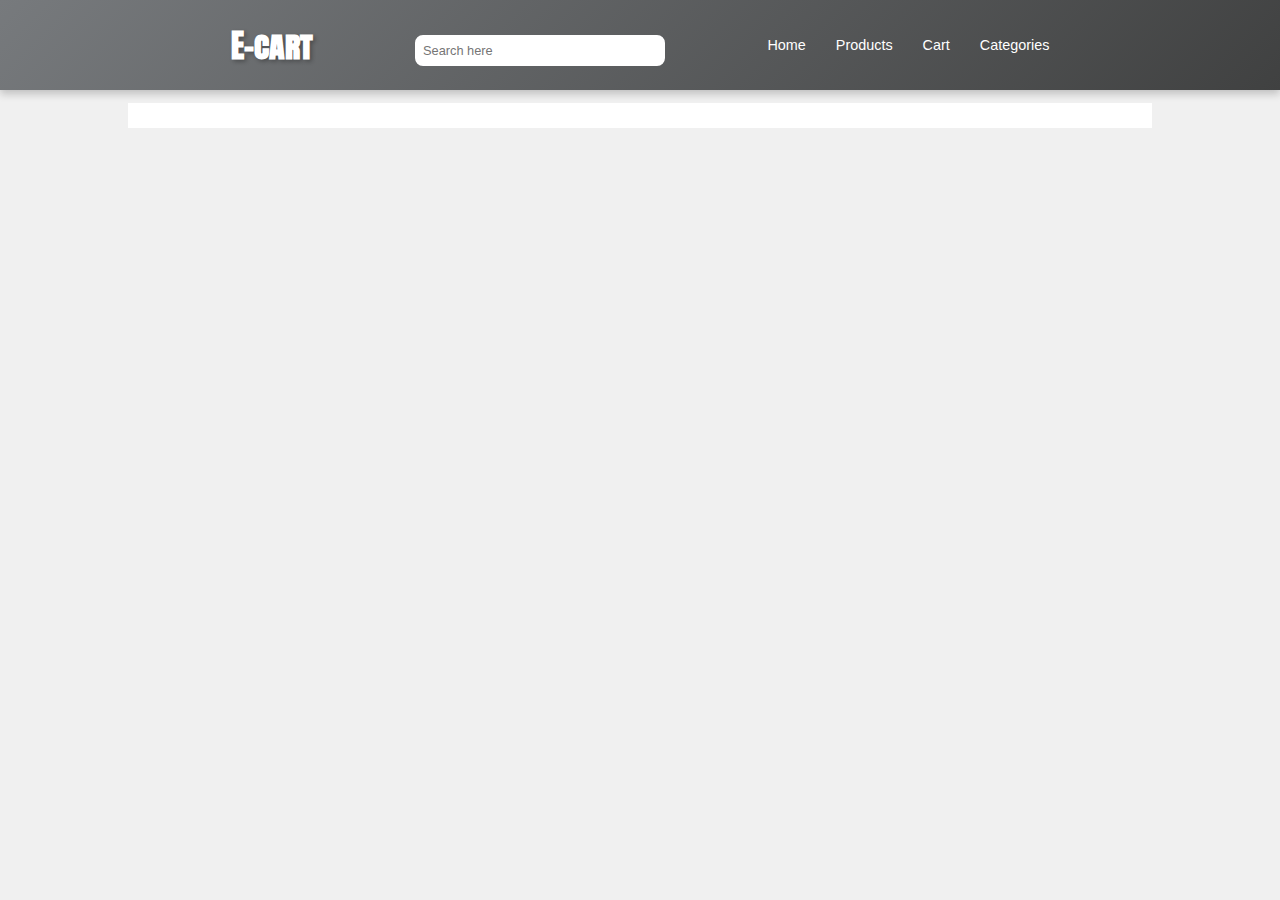
<file: index.html>
<!DOCTYPE html>
<html lang="en">
<head>
    <meta charset="UTF-8">
    <meta name="viewport" content="width=device-width, initial-scale=1.0">
    <title>E-commerce Website</title>
    <link rel="stylesheet" href="./css/index.css">
</head>
<body>
    <!-- navbar -->
    <nav>
        <div class="title">
            <h1>E-cart</h1>
        </div>
        <div id="search">
            <input type="text" placeholder="Search here" id="sear">
        </div>
        <ul>
            <li>Home</li>
            <li>Products</li>
            <li><a href="./html/cart.html">Cart</a></li>
            <li>Categories</li>
        </ul>
    </nav>

    <!--  -->

    <!-- products -->
    <div id="products" >
        
    </div>
    <!--  -->
    <script src="./js/index.js"></script>
</body>
</html>
</file>
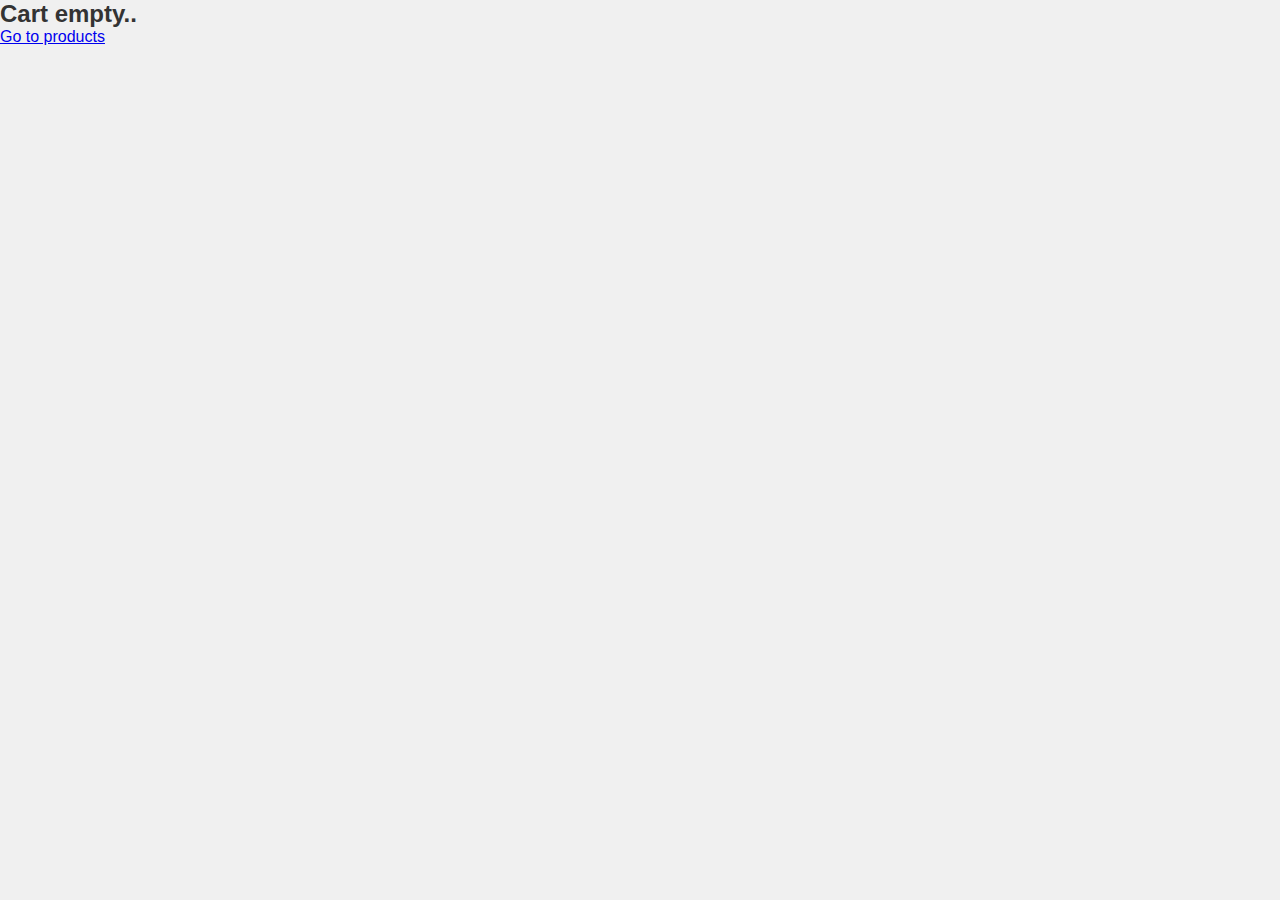
<file: html/cart.html>
<!DOCTYPE html>
<html lang="en">
<head>
    <meta charset="UTF-8">
    <meta name="viewport" content="width=device-width, initial-scale=1.0">
    <title>Cart</title>
    <link rel="stylesheet" href="../css/index.css">
    <link rel="stylesheet" href="../css/cart.css">
</head>
<body>
    
    <!-- navbar -->
    <nav>
        <ul>
            <li><a href="../index.html">Home</a></li>
            <li>Products</li>
            <li>Cart </li>
            <li>Categories</li>
        </ul>
        <div class="title">
            <h1>E-cart</h1>
        </div>
        <div id="search">
            <input type="text" placeholder="Search here" id="sear">
        </div>
    </nav>

    <!--  -->
    <!-- Cart details -->
     <div class="carrt">
        <div id="carts">
            
        </div>
        <div class="detail">
            <div class="details">
                <h2 align="center" style="margin: 15px;">Total</h2>
                <table border="1px" cell>
                    <tr>
                        <thead>
                            <th>Title</th>
                            <th>Quantity</th>
                            <th>Price</th>
                        </thead>
                        <tbody id="table">
                            
                            
                            
                        </tbody>
                    </tr>
                </table>
                
            </div>
            <div class="cp">
                <div class="cont">
                    <p>Discount: 20%</p>
                    <p>Delivery Charge: $5</p>
                    <p id="tm"></p>
                </div>
                <div class="payment">
                    <button onclick="clearA()">Buy Now</button>
                </div>
            </div>
            
        </div>
        
     </div>
    
    <!--  -->

    <script src="../js/cart.js"></script>
</body>
</html>
</file>
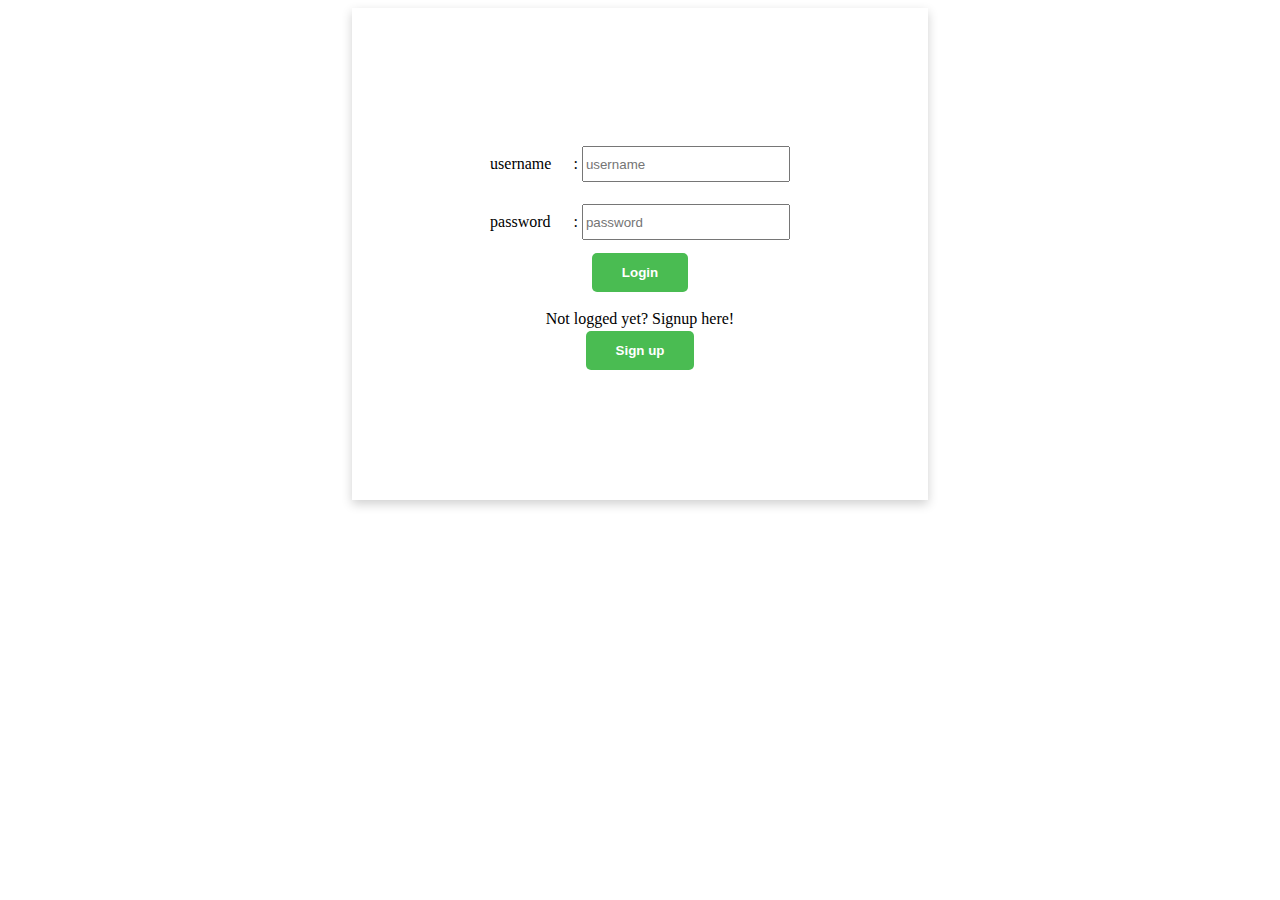
<file: html/login.html>
<!DOCTYPE html>
<html lang="en">
<head>
    <meta charset="UTF-8">
    <meta name="viewport" content="width=device-width, initial-scale=1.0">
    <title>Document</title>
    <link rel="stylesheet" href="../css/login.css">
</head>
<body>
    <div class="lpd">
    <table>
        <tr class="pad">
            <td>username</td>
            <td>: <input type="text" placeholder="username"></td>
        </tr>
        <tr class="pad">
            <td>password</td>
            <td>: <input type="text" placeholder="password"></td>
        </tr>
        <tr>
            <td colspan="2" class="col"><button class="lbut">Login</button></td>
        </tr>
        <tr>
            <td colspan="2" class="coll">Not logged yet? Signup here!</td>
        </tr>
        <tr>
            <td colspan="2" class="col"><button class="lbut">Sign up</button></td>
        </tr>
    </table>
    </div>
</body>
</html>
</file>
<file: css/index.css>
@import url('https://fonts.googleapis.com/css2?family=Anton+SC&family=Oswald:wght@200..700&display=swap');
* {
    margin: 0;
    padding: 0;
    box-sizing: border-box;
}

/* General body styling */
body {
    font-family: 'Roboto', sans-serif;
    background-color: #f0f0f0;
    color: #333;
}

/* Navbar styling */
nav {
    background: linear-gradient(135deg, #777a7d, #404141); /* Gradient background */
    color: #fff;
    height: 10vh;
    display: flex;
    justify-content: center;
    gap: 8%;
    align-items: center;
    box-shadow: 0 4px 8px rgba(0, 0, 0, 0.2);
}
nav a{
    text-decoration: none;
    color: #fff;
}
nav ul {
    list-style: none;
    display: flex;
    gap: 30px;
    padding: 0;
    margin: 0;
}

nav ul li {
    font-size: 0.9rem;
    cursor: pointer;
    transition: color 0.3s, transform 0.3s;
    position: relative;
}

nav ul li::after {
    content: '';
    display: block;
    width: 0;
    height: 2px;
    background: #ffeb3b; /* Underline color */
    transition: width 0.3s;
    position: absolute;
    bottom: -5px;
    left: 0;
}

nav ul li:hover::after {
    width: 100%;
}

nav ul li:hover {
    color: #ffeb3b; /* Yellow highlight on hover */
    transform: translateY(-3px);
}

nav .title {
    margin: 10px 0;
}

nav .title h1 {
    font-size: 2.0rem;
    color: #fff; /* White color for the title */
  font-family: "Anton SC", sans-serif;
    text-shadow: 2px 2px 4px rgba(0, 0, 0, 0.3); /* Subtle shadow for better readability */
}
nav a:active, nav a:visited{
    color: #fff;
}
#search {
    margin-top: 10px;
}

#search input {
    padding: 6px;
    border: none;
    border-radius: 8px;
    width: 250px;
    outline: none;
    font-size: 0.8rem;
    border: 2px solid #fff; /* White border for better visibility */
    transition: border-color 0.3s;
}

#search input:focus {
    border-color: #ffeb3b; /* Yellow border on focus */
}


/* Products section styling */
#products {
    margin: auto;
    margin-top: 1%;
  width: 80%;
  padding: 1%;
  display: flex;
  justify-content: space-evenly ;
  align-items: center;
  flex-wrap: wrap;
  gap: 15px;
  background-color: white;
}

.card {
    padding: 1%;
  /* box-shadow: rgba(100, 100, 111, 0.2) 0px 7px 29px 0px; */
  border: 1px solid rgb(219, 219, 219);
  border-radius: 4px;
  transition: 0.3s;
  display: flex;
  flex-direction: column;
  align-items: center;
}

.card img {
    height: 15rem;
    width: 12rem;
    object-fit: cover;
}

.card h3 {
    margin-bottom: 4px;
    color: #333;
}

.card p {
    margin-bottom: 4px;
}

.card button {
    background-color: rgb(102, 103, 105); /* Bright orange for button */
    border: none;
    color: #fff;
    padding: 2%;
    border-radius: 4px;
    cursor: pointer;
    font-size: 0.8rem;
    transition: background-color 0.3s, transform 0.3s;  
}

.card button:hover {
    background-color: #4b4b4c; /* Darker orange on hover */
    transform: scale(1.03);
}

.card:hover {
    background-color: #e9e8e8;
}
</file>
<file: css/cart.css>
.carrt{
    display: flex;
    width: 100%;
    height: 88vh;
}
#carts{
    width: 60%;
    height: 100%;
    overflow-y: scroll;
    scrollbar-width: none;
    display: flex;
    flex-direction: column;
    align-items: center;
}
.cart:hover{
    transform: scale(1.03);
    transition: 0.2s;
}
.cart{
    margin: 20px;
    display: flex;
    justify-content: space-evenly;
    align-items: center;
    border-radius: 15px;
    background-color: rgb(245, 243, 243);
    box-shadow: 0 4px 10px rgba(0, 0, 0, 0.1);
}
.imge img{
    height: 10rem;
    width: 10rem;
    object-fit: cover;
}
.bun button{
    background-color: red;
    color: white;
    font-weight: bold;
    border: 1px solid red;
    border-radius: 5px;
    padding: 12px 22px;
    margin-right: 20px;
}

.detail{
    width: 40%;
    height: 100%;
}
.details{
    width: 100%;
    display: flex;
    flex-direction: column;
    align-items:center ;
}

 .qnty{
    background-color: black;
    border-radius: 50%;
 }
 .qnty img{
    height: 0.8rem;
    width: 1rem;
 }
 .txt{
    border: 1px solid;
    margin: 0 5px;
    padding: 0 5px;
 }
 .details table{ 
    width: 90%;
    border-collapse: collapse;
 }
 .details table th,.details table td{ 
    padding: 15px;
 }
.cp{
    display: flex;
    flex-direction: column;
    margin: 3%;
}
.cont{
    line-height: 1.5rem;
}
.payment button{
    background-color: red;
    color: white;
    font-weight: bold;
    border: 1px solid red;
    border-radius: 5px;
    padding: 12px 22px;
    margin-top: 20px;
}
</file>
<file: css/login.css>
.lpd{
    display: flex;
    align-items: center;
    justify-content: center;
}
table{
    width: auto;
    padding: 10%;
    box-shadow: 0 4px 10px rgba(0, 0, 0, 0.19);
}
.lbut{
    background-color: rgb(74, 188, 82);
    color: white;
    font-weight: bold;
    border: none;
    border-radius: 5px;
    padding: 12px 30px;
}
.col{
    text-align: center;
}
.coll{
    text-align: center;
    padding: 15px 0 0 0;
}
.pad td{
    padding: 10px;
}
td input[type="text"]{
    width: 200px;
    height: 30px;
}
</file>
